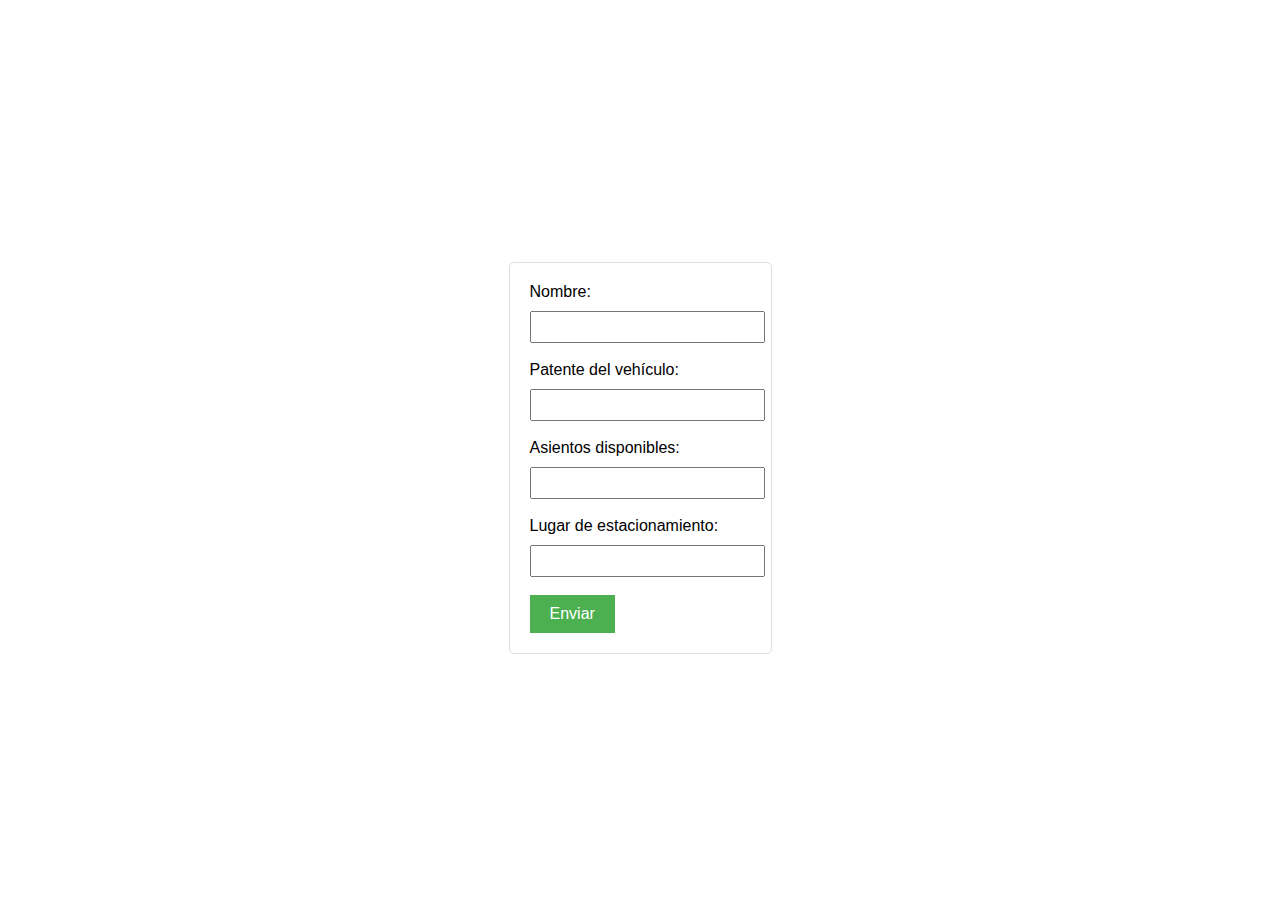
<file: app_chofer/templates/formulario.html>
<!DOCTYPE html>
<html>
<head>
    <title>Formulario de Chofer</title>
    <style>
        body {
            font-family: Arial, sans-serif;
        }
        
        #container {
            display: flex;
            justify-content: center;
            align-items: center;
            height: 100vh;
        }
        
        form {
            max-width: 400px;
            padding: 20px;
            border: 1px solid #ddd;
            border-radius: 5px;
        }
        
        label {
            display: block;
            margin-bottom: 10px;
        }
        
        input[type="text"] {
            width: 100%;
            padding: 5px;
            font-size: 16px;
        }
        
        input[type="submit"] {
            padding: 10px 20px;
            font-size: 16px;
            background-color: #4CAF50;
            color: white;
            border: none;
            cursor: pointer;
        }
        
        input[type="submit"]:hover {
            background-color: #45a049;
        }
    </style>
</head>
<body>
    <div id="container">
        
        <form method="POST" action="/">
            <label for="nombre">Nombre:</label>
            <input type="text" id="nombre" name="nombre" required><br><br>
            
            <label for="patente">Patente del vehículo:</label>
            <input type="text" id="patente" name="patente" required><br><br>
            
            <label for="asientos">Asientos disponibles:</label>
            <input type="text" id="asientos" name="asientos" required><br><br>
            
            <label for="lugar_estacionamiento">Lugar de estacionamiento:</label>
            <input type="text" id="lugar_estacionamiento" name="lugar_estacionamiento" required><br><br>
            
            <input type="submit" value="Enviar">
        </form>
    </div>
</body>
</html>
</file>
